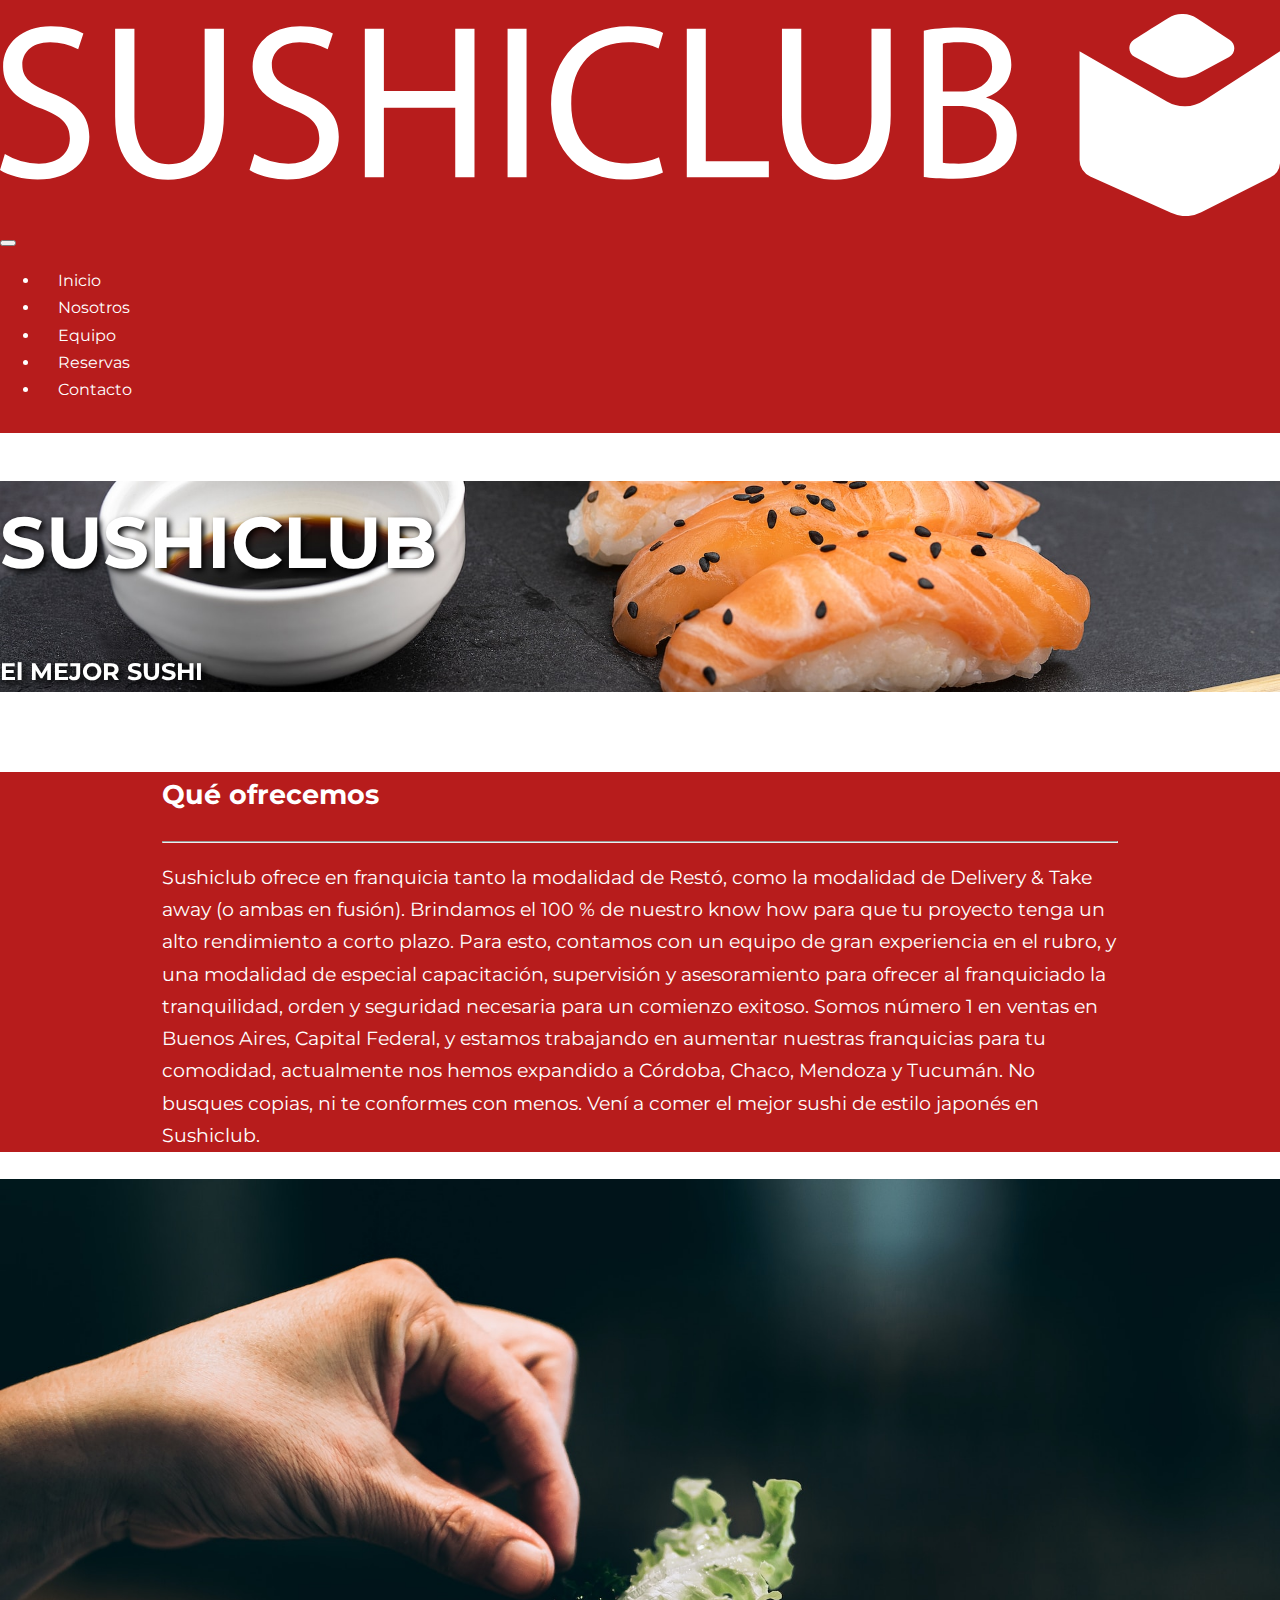
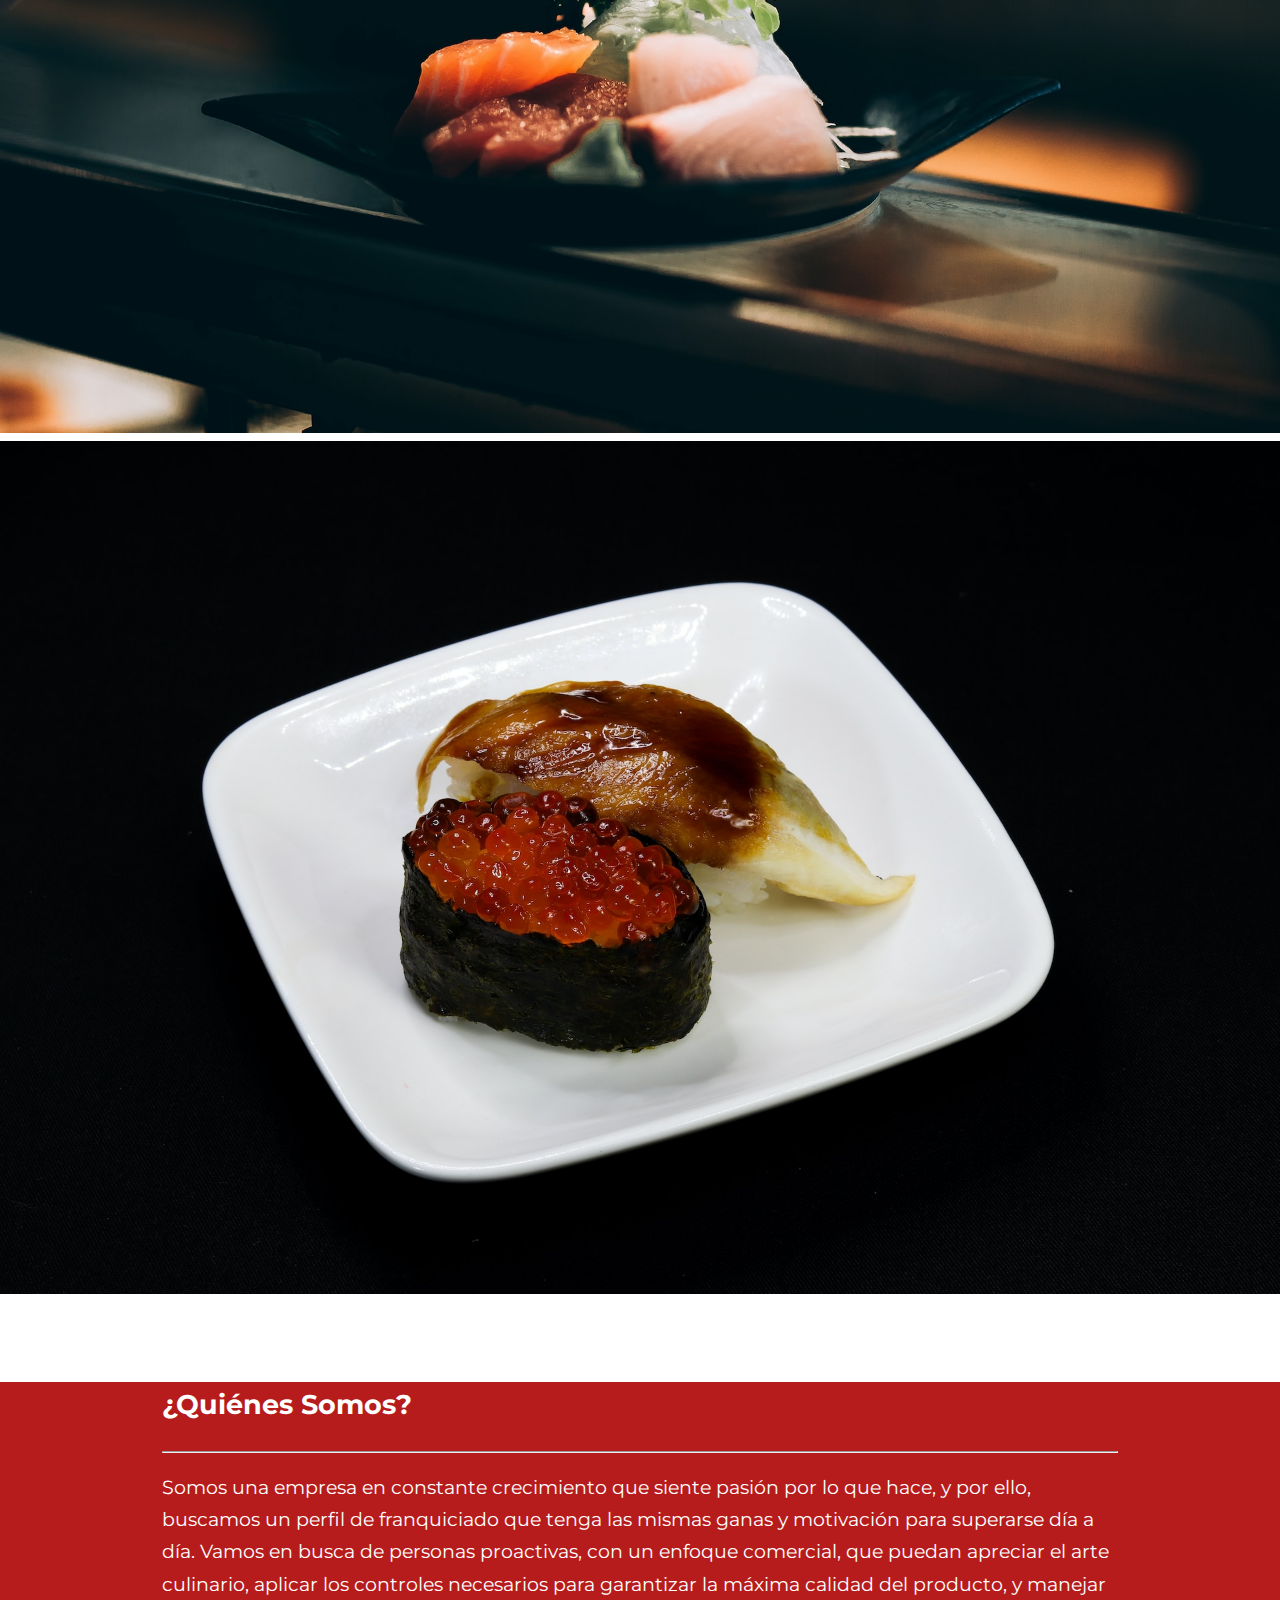
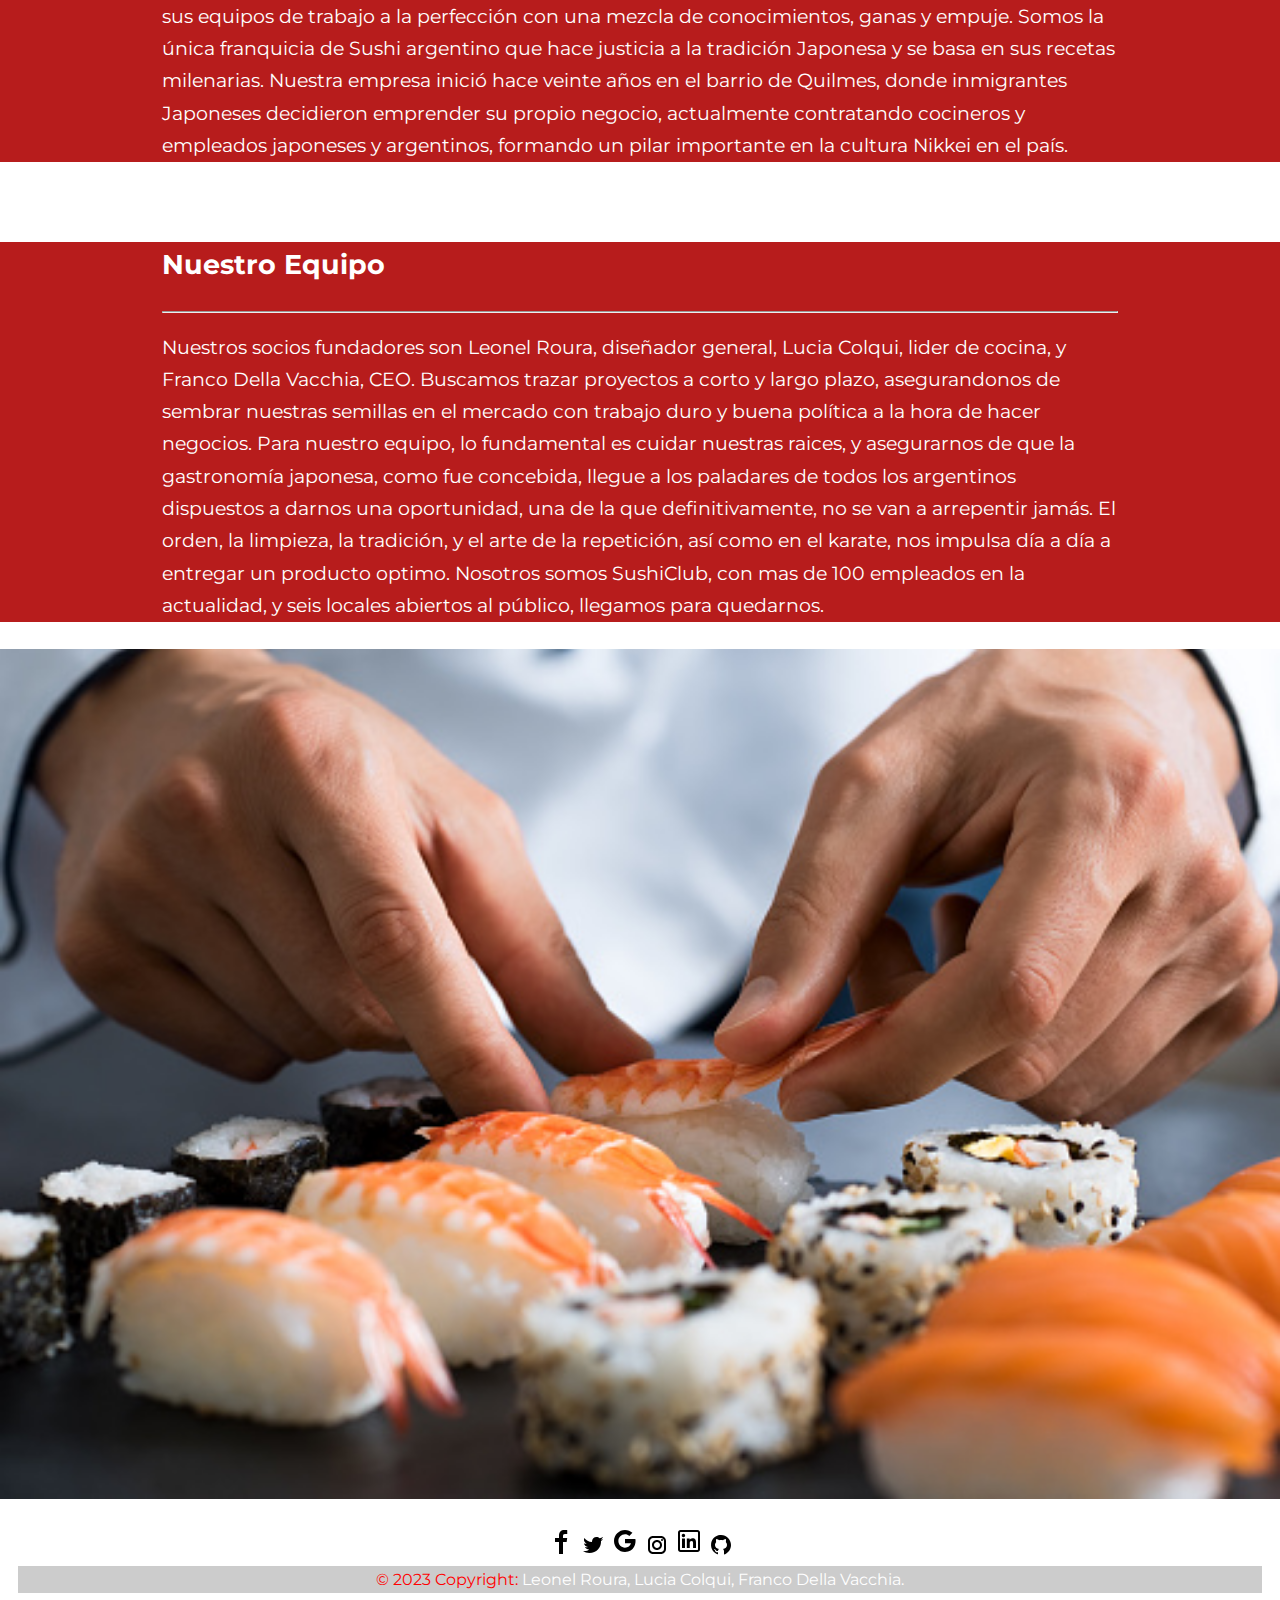
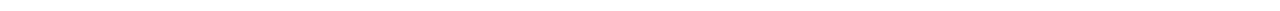
<file: index.html>
<!DOCTYPE html>
<html lang="en">
<head>
    <meta charset="UTF-8">
    <meta http-equiv="X-UA-Compatible" content="IE=edge">
    <meta name="viewport" content="width=device-width, initial-scale=1.0">
    <title>SushiClub</title>
    <link href="https://cdn.jsdelivr.net/npm/bootstrap@5.3.0-alpha1/dist/css/bootstrap.min.css" rel="stylesheet" integrity="sha384-GLhlTQ8iRABdZLl6O3oVMWSktQOp6b7In1Zl3/Jr59b6EGGoI1aFkw7cmDA6j6gD" crossorigin="anonymous">
    <link rel="stylesheet" type="text/css" href="./style.css">
    <link rel="stylesheet" href="https://fonts.googleapis.com/css?family=Montserrat">
    <link rel="shortcut icon" type="image/png" href="./assets/images/FAVICON-01.png">
</head>
<body>
    <!--NAVBAR-->
    <nav class="navbar navbar-expand-lg sticky-top" id="navbar">
        <div class="container">
            <a class="navbar-brand" href="#hero">
                <img src="./assets/images/sushilight.svg" alt="logo">
            </a>
            <button class="navbar-toggler" type="button" data-bs-toggle="collapse" data-bs-target="#navbarNav"
                aria-controls="navbarNav" aria-expanded="false" aria-label="Toggle navigation">
                <span class="navbar-toggler-icon"></span>
            </button>
            <div class="collapse navbar-collapse" id="navbarNav">
                <ul class="navbar-nav ms-auto">
                    <li class="nav-item">
                        <a class="nav-link" href="#hero">Inicio</a>
                    </li>
                    <li class="nav-item">
                        <a class="nav-link" href="#cards">Nosotros</a>
                    </li>
                    <li class="nav-item">
                    <a class="nav-link" href="#team">Equipo</a>
                </li>
                <li class="nav-item">
                    <a class="nav-link" href="reservas.html">Reservas</a>
                </li>
                    <li class="nav-item">
                        <a class="nav-link" href="contacto.html">Contacto</a>
                    </li>
                    </li>
                </ul>
            </div>
        </div>
    </nav>
    <!--HERO-->
    <section id="hero" class="min-vh-100 d-flex align-items-center text-center"">
        <div class="container">
            <div class="row">
                <div class="col-12 noselect">
                    <h1>SUSHICLUB</h1>
                    <h2>El MEJOR SUSHI</h2>
                </div>
            </div>
        </div>
    </section>
    <!--Cards-->
    <div id="cards">
        <section>
            <div class="container-fluid">
                <div class="row">
                    <div class="col-12 col-md-6 cardset">
                        <div class="cardtext">
                            <h2>Qué ofrecemos</h2>
                            <hr>
                            <p>Sushiclub ofrece en franquicia tanto la modalidad de Restó, como la modalidad de Delivery & Take away (o ambas en fusión). 
                                Brindamos el 100 % de nuestro know how para que tu proyecto tenga un alto rendimiento a corto plazo. 
                                Para esto, contamos con un equipo de gran experiencia en el rubro, y una modalidad de especial capacitación, 
                                supervisión y asesoramiento para ofrecer al franquiciado la tranquilidad, 
                                orden y seguridad necesaria para un comienzo exitoso.
                                Somos número 1 en ventas en Buenos Aires, Capital Federal, y estamos trabajando en aumentar nuestras franquicias para tu comodidad,
                                actualmente nos hemos expandido a Córdoba, Chaco, Mendoza y Tucumán.
                                No busques copias, ni te conformes con menos. Vení a comer el mejor sushi de estilo japonés en Sushiclub.</p>
                        </div>
                    </div>
                    <div class="col-12 col-md-6 imagecard">
                        <img src="./assets/images/about-1.jpg" alt="restaurant de sushi" class="image">
                    </div>
                </div>
            </div>
        <div class="container-fluid">
                <div class="row">
                    <div class="col-12 col-md-6 imagecard order-1 order-md-0">
                        <img src="./assets/images/about-2.jpg" alt="restaurant de sushi" class="image">
                    </div>
                    <div class="col-12 col-md-6 cardset" >
                        <div class="cardtext">
                            <h2>¿Quiénes Somos?</h2>
                            <hr>
                            <p>Somos una empresa en constante crecimiento que siente pasión por lo que hace, y por ello, 
                            buscamos un perfil de franquiciado que tenga las mismas ganas y motivación para superarse día a día. 
                            Vamos en busca de personas proactivas, con un enfoque comercial, que puedan apreciar el arte culinario, 
                            aplicar los controles necesarios para garantizar la máxima calidad del producto, 
                            y manejar sus equipos de trabajo a la perfección con una mezcla de conocimientos, ganas y empuje.
                            Somos la única franquicia de Sushi argentino que hace justicia a la tradición Japonesa y se basa en sus recetas milenarias.
                            Nuestra empresa inició hace veinte años en el barrio de Quilmes, donde inmigrantes Japoneses decidieron emprender su propio negocio,
                            actualmente contratando cocineros y empleados japoneses y argentinos, formando un pilar importante en la cultura Nikkei en el país.
                            </p>
                        </div>
                    </div>
                </div>
            </div>
        </section>
        <section id="team">
            <div class="container-fluid">
                <div class="row"> 
                    <div class="col-12 col-md-6 cardset" >
                        <div class="cardtext">
                            <h2>Nuestro Equipo</h2>
                            <hr>
                            <p>Nuestros socios fundadores son Leonel Roura, diseñador general, Lucia Colqui, lider de cocina, y Franco Della Vacchia, CEO.
                            Buscamos trazar proyectos a corto y largo plazo, asegurandonos de sembrar nuestras semillas en el mercado con trabajo duro
                            y buena política a la hora de hacer negocios. Para nuestro equipo, lo fundamental es cuidar nuestras raices,
                            y asegurarnos de que la gastronomía japonesa, como fue concebida, llegue a los paladares de todos los argentinos 
                            dispuestos a darnos una oportunidad, una de la que definitivamente, no se van a arrepentir jamás.
                            El orden, la limpieza, la tradición, y el arte de la repetición, así como en el karate, nos impulsa día a día a entregar un producto optimo.
                            Nosotros somos SushiClub, con mas de 100 empleados en la actualidad, y seis locales abiertos al público, llegamos para quedarnos.
                            </p>
                        </div>
                    </div>
                        <div class="col-12 col-md-6 imagecard">
                            <img src="./assets/images/nosotros1.jpg" alt="restaurant de sushi" class="image">
                        </div>  
                </div>
            </div>
        </section>
        <!--Segundo Header Oculto-->
        <nav class="navbar sticky-bottom hidden-footer" id="hidden">
            <div class="container-fluid">
                <a class="navbar-brand ms-auto" href="#">
                    Tel. +54 11 9456-1953
                    <img src="./assets/images/icons8-whatsapp.svg" alt="Logo" class="d-inline-block align-text-middle">
                    </a>  
            </div>
        </nav>
        <!--Final de Header Oculto-->
    </div>
<!--Footer real-->
    <footer class="text-center text-white">
        <!-- Grid container -->
        <div class="container p-4 pb-0">
          <!-- Section: Social media -->
          <section class="mb-4">
            <!-- Facebook -->
            <a class="btn btn-outline-light btn-floating m-1 rounded-circle" href="#!" role="button">
                <img src="./assets/images/icons8-facebook-f.svg" alt="facebook">
            </a>
      
            <!-- Twitter -->
            <a class="btn btn-outline-light btn-floating m-1 rounded-circle" href="#!" role="button">
                <img src="./assets/images/icons8-twitter.svg" alt="twitter">
            </a>
      
            <!-- Google -->
            <a class="btn btn-outline-light btn-floating m-1 rounded-circle" href="#!" role="button">
            <img src="./assets/images/icons8-google.svg" alt="google">
            </a>
      
            <!-- Instagram -->
            <a class="btn btn-outline-light btn-floating m-1 rounded-circle" href="#!" role="button">
                <img src="./assets/images/icons8-instagram.svg" alt="instagram">
            </a>
      
            <!-- Linkedin -->
            <a class="btn btn-outline-light btn-floating m-1 rounded-circle" href="#!" role="button">
                <img src="./assets/images/icons8-linkedin.svg" alt="linkedin">
            </a>
      
            <!-- Github -->
            <a class="btn btn-outline-light btn-floating m-1 rounded-circle" href="#!" role="button">
                <img src="./assets/images/icons8-github.svg" alt="github">
            </a>
          </section>
          <!-- Section: Social media -->
        </div>
        <!-- Grid container -->
      
        <!-- Copyright -->
        <div class="text-center p-3" style="background-color: rgba(0, 0, 0, 0.2);">
          © 2023 Copyright:
          <a class="text-white" href="https://mdbootstrap.com/">Leonel Roura, Lucia Colqui, Franco Della Vacchia.</a>
        </div>
        <!-- Copyright -->
      </footer>
<!--Final del Footer real-->
      
    <script src="https://cdn.jsdelivr.net/npm/bootstrap@5.3.0-alpha1/dist/js/bootstrap.bundle.min.js" integrity="sha384-w76AqPfDkMBDXo30jS1Sgez6pr3x5MlQ1ZAGC+nuZB+EYdgRZgiwxhTBTkF7CXvN" crossorigin="anonymous"></script>
    <script src="./script.js"></script>
</body>
</html>
</file>
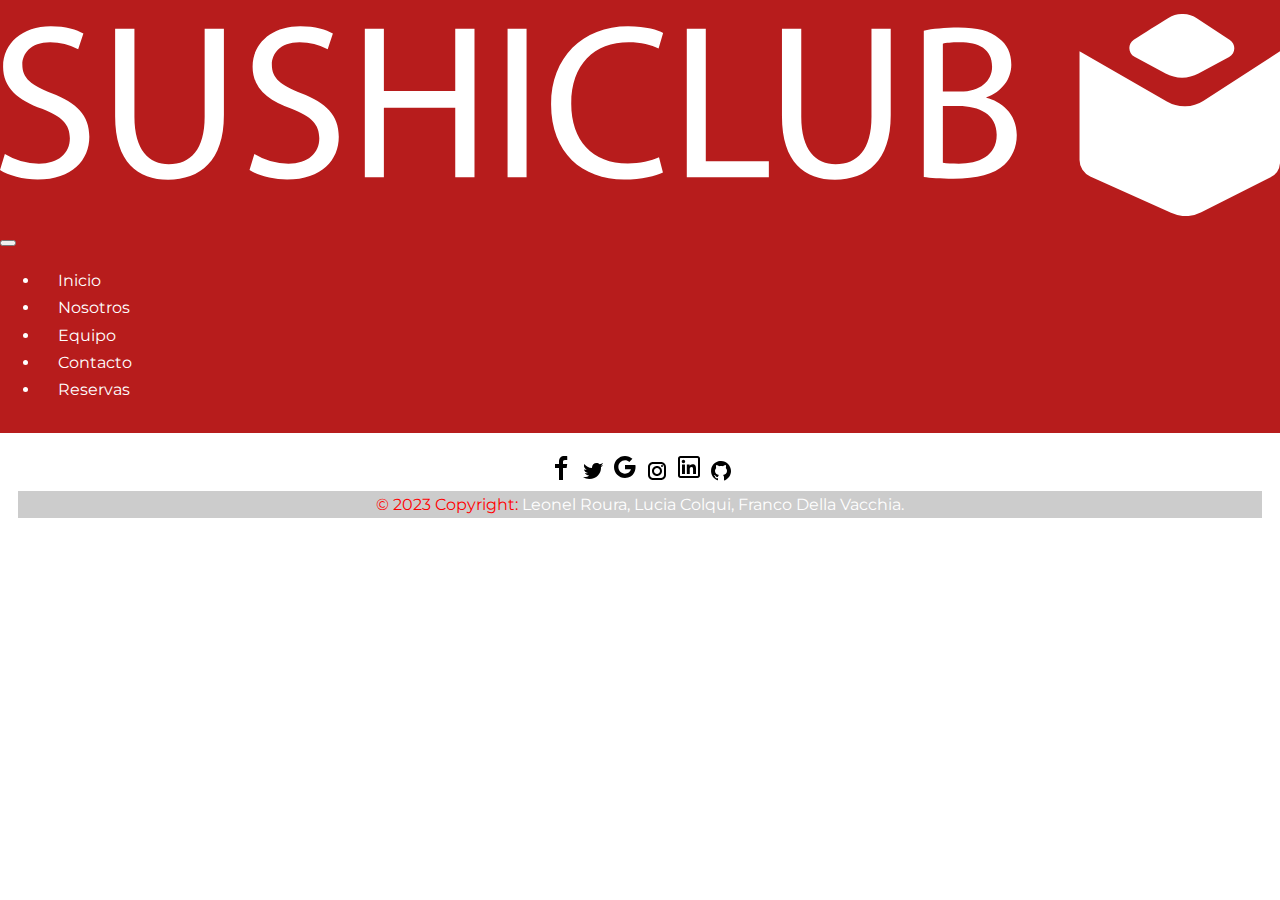
<file: contacto.html>
<!DOCTYPE html>
<html lang="en">
<head>
    <meta charset="UTF-8">
    <meta http-equiv="X-UA-Compatible" content="IE=edge">
    <meta name="viewport" content="width=device-width, initial-scale=1.0">
    <title>SushiClub</title>
    <link href="https://cdn.jsdelivr.net/npm/bootstrap@5.3.0-alpha1/dist/css/bootstrap.min.css" rel="stylesheet" integrity="sha384-GLhlTQ8iRABdZLl6O3oVMWSktQOp6b7In1Zl3/Jr59b6EGGoI1aFkw7cmDA6j6gD" crossorigin="anonymous">
    <link rel="stylesheet" type="text/css" href="./style.css">
    <link rel="stylesheet" href="https://fonts.googleapis.com/css?family=Montserrat">
    <link rel="shortcut icon" type="image/png" href="./assets/images/FAVICON-01.png">
</head>
<body>
    <!--NAVBAR-->
    <nav class="navbar navbar-expand-lg sticky-top">
        <div class="container">
            <a class="navbar-brand" href="#">
                <img src="./assets/images/sushilight.svg" alt="logo">
            </a>
            <button class="navbar-toggler" type="button" data-bs-toggle="collapse" data-bs-target="#navbarNav"
                aria-controls="navbarNav" aria-expanded="false" aria-label="Toggle navigation">
                <span class="navbar-toggler-icon"></span>
            </button>
            <div class="collapse navbar-collapse" id="navbarNav">
                <ul class="navbar-nav ms-auto">
                    <li class="nav-item">
                        <a class="nav-link" href="index.html">Inicio</a>
                    </li>
                    <li class="nav-item">
                        <a class="nav-link" href="index.html#about">Nosotros</a>
                    </li>
                    <li class="nav-item">
                    <a class="nav-link" href="index.html#team">Equipo</a>
                    </li>
                    <li class="nav-item">
                        <a class="nav-link" href="contacto.html">Contacto</a>
                    </li>
                    <li class="nav-item">
                        <a class="nav-link" href="reservas.html">Reservas</a>
                    </li>
                    </li>
                </ul>
            </div>
        </div>
    </nav>

    <section class="contact min-vh-100">
        <div class="container-fluid form-contact">
            <div class="row form-title text-center">
                <h2>¿Tienes una sugerencia para nosotros?</h2>
                <h2>¡Escríbenos!</h2>
            </div>

            <form action="" class="formulario">
                <div class="row form-row">
                    <div class="col-12 col-lg-2">
                        <label for="">Nombre</label>
                    </div>
                    <div class="col-12 col-lg-4">
                        <input type="text">
                    </div>
                    <div class="col-12 col-lg-2">
                        <label for="">Apellido</label>
                    </div>
                    <div class="col-12 col-lg-4">
                        <input type="text">
                    </div>
                </div>

                <div class="row form-row">
                    <div class="col-12 col-lg-2">
                        <label for="">Email</label>
                    </div>
                    <div class="col-12 col-lg-4">
                        <input type="email">
                    </div>
                    <div class="col-12 col-lg-2">
                        <label for="">Teléfono</label>
                    </div>
                    <div class="col-12 col-lg-4">
                        <input type="number">
                    </div>
                </div>

                <div class="row form-row">
                    <div class="col-12 col-lg-2">
                        <label for="">Mensaje</label>
                    </div>
                    <div class="col-12 col-lg-10 mensaje">
                        <textarea class="textarea" id="mensaje" placeholder="Escribe aquí tu mensaje..." ></textarea>
                    </div>
                </div>

                <div class="row form-button">
                    <div class="col-12 col-md-6 col-lg-3">
                        <input type="submit" class="button" value="Enviar Mensaje">
                    </div>
                </div>
            </form>

        </div>
    </section>
    
<!--Footer real-->
<footer class="text-center text-white">
    <!-- Grid container -->
    <div class="container p-4 pb-0">
      <!-- Section: Social media -->
      <section class="mb-4">
        <!-- Facebook -->
        <a class="btn btn-outline-light btn-floating m-1 rounded-circle" href="#!" role="button">
            <img src="./assets/images/icons8-facebook-f.svg" alt="facebook">
        </a>
  
        <!-- Twitter -->
        <a class="btn btn-outline-light btn-floating m-1 rounded-circle" href="#!" role="button">
            <img src="./assets/images/icons8-twitter.svg" alt="twitter">
        </a>
  
        <!-- Google -->
        <a class="btn btn-outline-light btn-floating m-1 rounded-circle" href="#!" role="button">
        <img src="./assets/images/icons8-google.svg" alt="google">
        </a>
  
        <!-- Instagram -->
        <a class="btn btn-outline-light btn-floating m-1 rounded-circle" href="#!" role="button">
            <img src="./assets/images/icons8-instagram.svg" alt="instagram">
        </a>
  
        <!-- Linkedin -->
        <a class="btn btn-outline-light btn-floating m-1 rounded-circle" href="#!" role="button">
            <img src="./assets/images/icons8-linkedin.svg" alt="linkedin">
        </a>
  
        <!-- Github -->
        <a class="btn btn-outline-light btn-floating m-1 rounded-circle" href="#!" role="button">
            <img src="./assets/images/icons8-github.svg" alt="github">
        </a>
      </section>
      <!-- Section: Social media -->
    </div>
    <!-- Grid container -->
  
    <!-- Copyright -->
    <div class="text-center p-3" style="background-color: rgba(0, 0, 0, 0.2);">
      © 2023 Copyright:
      <a class="text-white" href="https://mdbootstrap.com/">Leonel Roura, Lucia Colqui, Franco Della Vacchia.</a>
    </div>
    <!-- Copyright -->
  </footer>
<!--Final del Footer real-->
    <script src="https://cdn.jsdelivr.net/npm/bootstrap@5.3.0-alpha1/dist/js/bootstrap.bundle.min.js" integrity="sha384-w76AqPfDkMBDXo30jS1Sgez6pr3x5MlQ1ZAGC+nuZB+EYdgRZgiwxhTBTkF7CXvN" crossorigin="anonymous"></script>
    <script src="./script.js"></script>
</body>
</html>
</file>
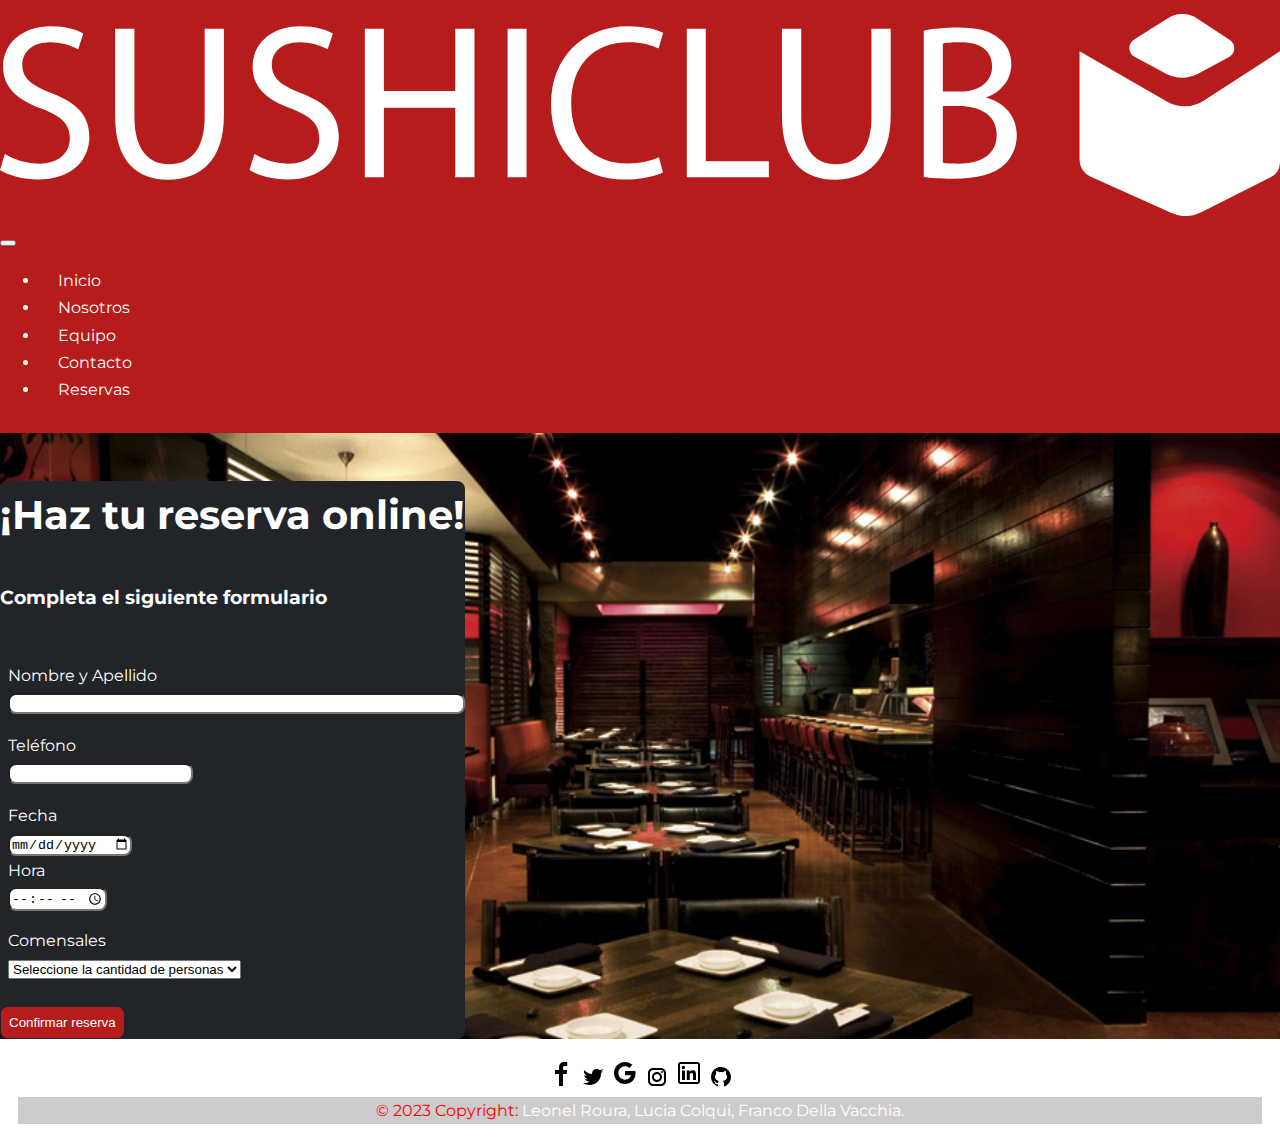
<file: reservas.html>
<!DOCTYPE html>
<html lang="en">
<head>
    <meta charset="UTF-8">
    <meta http-equiv="X-UA-Compatible" content="IE=edge">
    <meta name="viewport" content="width=device-width, initial-scale=1.0">
    <title>SushiClub</title>
    <link href="https://cdn.jsdelivr.net/npm/bootstrap@5.3.0-alpha1/dist/css/bootstrap.min.css" rel="stylesheet" integrity="sha384-GLhlTQ8iRABdZLl6O3oVMWSktQOp6b7In1Zl3/Jr59b6EGGoI1aFkw7cmDA6j6gD" crossorigin="anonymous">
    <link rel="stylesheet" type="text/css" href="./style.css">
    <link rel="stylesheet" href="https://fonts.googleapis.com/css?family=Montserrat">
    <link rel="shortcut icon" type="image/png" href="./assets/images/FAVICON-01.png">
</head>
<body>
    <!--NAVBAR-->
    <nav class="navbar navbar-expand-lg sticky-top">
        <div class="container">
            <a class="navbar-brand" href="#">
                <img src="./assets/images/sushilight.svg" alt="logo">
            </a>
            <button class="navbar-toggler" type="button" data-bs-toggle="collapse" data-bs-target="#navbarNav"
                aria-controls="navbarNav" aria-expanded="false" aria-label="Toggle navigation">
                <span class="navbar-toggler-icon"></span>
            </button>
            <div class="collapse navbar-collapse" id="navbarNav">
                <ul class="navbar-nav ms-auto">
                    <li class="nav-item">
                        <a class="nav-link" href="index.html">Inicio</a>
                    </li>
                    <li class="nav-item">
                        <a class="nav-link" href="index.html#about">Nosotros</a>
                    </li>
                    <li class="nav-item">
                    <a class="nav-link" href="index.html#team">Equipo</a>
                    </li>
                    <li class="nav-item">
                        <a class="nav-link" href="contacto.html">Contacto</a>
                    </li>
                    <li class="nav-item">
                        <a class="nav-link" href="reservas.html">Reservas</a>
                    </li>
                    </li>
                </ul>
            </div>
        </div>
    </nav>

    <section class="booking min-vh-100">
        <div class="container-fluid form-booking">
            <div class="row form-title text-center">
                <div class="col-12">
                    <h2>¡Haz tu reserva online!</h2>
                    <h3>Completa el siguiente formulario</h3>
                </div>                
            </div>

            
            <div class="row">
                <div class="col-12">
                    <form class="container formulario-booking">
                        <div class="row form name">
                            <div class="col-12">
                                <label for="nombre">Nombre y Apellido</label>
                            </div>
                            <div class="col-12">
                                <input type="text" id="nombre">
                            </div>
                        </div>

                        <div class="row form phone">
                            <div class="col-12">
                                <label for="telefono">Teléfono</label>
                            </div>
                            <div class="col-12">
                                <input type="number" id="telefono">
                            </div>
                        </div>

                        <div class="row form date-time">
                            <div class="col-12 col-lg-2">
                                <label for="fecha">Fecha</label>
                            </div>
                            <div class="col-12 col-lg-4">
                                <input type="date" id="fecha">
                            </div>

                            <div class="col-12 col-lg-2">
                                <label for="hora">Hora</label>
                            </div>
                            <div class="col-12 col-lg-4">
                                <input type="time" id="hora">
                            </div>
                        </div>

                        <div class="row form amount">
                            <div class="col-12">
                                <label for="comensales">Comensales</label>
                            </div>
                            <div class="col-12">
                                <select id="comensales" class="form-select">
                                    <option selected disabled>Seleccione la cantidad de personas</option>
                                    <option value="1">1</option>
                                    <option value="2">2</option>
                                    <option value="3">3</option>
                                    <option value="4">4</option>
                                    <option value="5">5</option>
                                    <option value="6">6</option>
                                    <option value="7">7</option>
                                    <option value="8">8</option>
                                </select>
                            </div>
                        </div>

                        <div class="row button-booking text-end">
                            <div class="col-12">
                                <input type="submit" value="Confirmar reserva">
                            </div>
                        </div>
                    </form>
                </div>
            </div>
            
        </div>
    </section>


<!--Footer real-->
<footer class="text-center text-white">
    <!-- Grid container -->
    <div class="container p-4 pb-0">
      <!-- Section: Social media -->
      <section class="mb-4">
        <!-- Facebook -->
        <a class="btn btn-outline-light btn-floating m-1 rounded-circle" href="#!" role="button">
            <img src="./assets/images/icons8-facebook-f.svg" alt="facebook">
        </a>
  
        <!-- Twitter -->
        <a class="btn btn-outline-light btn-floating m-1 rounded-circle" href="#!" role="button">
            <img src="./assets/images/icons8-twitter.svg" alt="twitter">
        </a>
  
        <!-- Google -->
        <a class="btn btn-outline-light btn-floating m-1 rounded-circle" href="#!" role="button">
        <img src="./assets/images/icons8-google.svg" alt="google">
        </a>
  
        <!-- Instagram -->
        <a class="btn btn-outline-light btn-floating m-1 rounded-circle" href="#!" role="button">
            <img src="./assets/images/icons8-instagram.svg" alt="instagram">
        </a>
  
        <!-- Linkedin -->
        <a class="btn btn-outline-light btn-floating m-1 rounded-circle" href="#!" role="button">
            <img src="./assets/images/icons8-linkedin.svg" alt="linkedin">
        </a>
  
        <!-- Github -->
        <a class="btn btn-outline-light btn-floating m-1 rounded-circle" href="#!" role="button">
            <img src="./assets/images/icons8-github.svg" alt="github">
        </a>
      </section>
      <!-- Section: Social media -->
    </div>
    <!-- Grid container -->
  
    <!-- Copyright -->
    <div class="text-center p-3" style="background-color: rgba(0, 0, 0, 0.2);">
      © 2023 Copyright:
      <a class="text-white" href="https://mdbootstrap.com/">Leonel Roura, Lucia Colqui, Franco Della Vacchia.</a>
    </div>
    <!-- Copyright -->
  </footer>
<!--Final del Footer real-->
    <script src="https://cdn.jsdelivr.net/npm/bootstrap@5.3.0-alpha1/dist/js/bootstrap.bundle.min.js" integrity="sha384-w76AqPfDkMBDXo30jS1Sgez6pr3x5MlQ1ZAGC+nuZB+EYdgRZgiwxhTBTkF7CXvN" crossorigin="anonymous"></script>
    <script src="./script.js"></script>
</body>
</html>
</file>
<file: style.css>
/* Acá vamos a crear el Root, es donde estan las reglas principales del CSS como los colores a utilizar */
:root{
    --c-dark: #212529;
    --c-brand: #b71c1c;
    --c-brand-light: #f64d40;
    --c-green: #8bc34a;
    --font-base: "Montserrat", montserrat;
    --box-shadow: 0px 15px 25px rgba(0,0,0,0.8);
    --transition: all 0.5 ease;
}
body{
    font-family: var(--font-base);
    line-height: 1.7;
    color: white;
    margin: 0 auto;
}
a{
    text-decoration: none;
    color: white;
    transition: var(---transition);
}
a:hover{
    color: var(--c-brand-light);
}
img{
    max-width: 100%;
    height:auto;
}

.navbar{
    background-color: var(--c-brand);
    padding: 1.5vh 0vh 1.5vh 0vh;
}
.navbar-collapse a{
    color: white;
    margin-left: 2vh;
}
.hidden-footer{
    width: 100%;
    padding: 1.5vh 16vh 1.5vh 16vh;
}
#hidden{
    display: none;
}
.hidden-footer img{
    width: 5vh;
    padding-bottom:1vh;
}
#hero {
    background-position: center;
    background-size: cover;
    background-image: url(./assets/images/hero-1.jpg);

}
#hero h1, #hero h2{
    filter: drop-shadow(3px 3px 3px #000);
}
#hero h1{
    font-size: 8vh;
}

.cardset {
    background-color: var(--c-brand);
    padding: 0vh 15vh 0vh 15vh;
}
.imagecard{
    padding: 0px;
}

.image {
    width: 100%;
    height: 100%;
}

.cardtext{
    margin: 3vh;
}

p{
    font-size:calc(1px + 2vh);
}

/* CONTACTO */

.contact {
    background-position: center;
    background-size: cover;
    background-image: linear-gradient(rgba(0, 0, 0, 0.8), rgba(0, 0, 0, 0.5)), url(./assets/images/contacto.jpg);
    overflow: auto;
    position: relative;    
}

.formulario {
    max-width: max-content;
    margin: auto;
}

.form-title {
    color: white;
    margin: 3rem 0;
}

.form-contact {
    position: absolute;
    top: 5rem;
}

.form-row {
    margin: 1rem 0;
}

.textarea {
    width: 100%;
    height: 8rem;
    border-radius: .5rem;
}

.mensaje {
    margin-top: .5rem;
    padding: 0;
}

.form-button {
    justify-content: end;
}

input {
    border-radius: .5rem;
}

.button {
    border: 1px solid var(--c-dark);
    background-color: var(--c-brand);
    color: white;
    font-weight: bold;
    padding: .8rem;
}

.button:hover {
    background-color: var(--c-brand-light);
}

/* RESERVAS */

.booking {
    background-position: center;
    background-size: cover;
    background-image: url(./assets/images/contacto.jpg);
    overflow: auto;
    position: relative;
}

.form-booking {
    background-color: var(--c-dark);
    width: fit-content;
    border-radius: .5rem;
}

.form-booking h2 {
    font-size: 2.5rem;
    font-weight: bold;
}

.form {
    margin: 1rem .5rem;
}

.name input {
    width: 100%;
}

.button-booking input {
    background-color: var(--c-brand);
    color: white;
    border: 1px solid var(--c-dark);
    padding: .5rem;
    margin-top: .5rem;
}

.button-booking input:hover {
    background-color: var(--c-brand-light);
}

.error {
    background-color: var(--c-brand);
    color: white;
    text-align: center;
    padding: 1rem;
    font-weight: bold;
    text-transform: uppercase;
    margin: 1rem;
}

.confirmacion {
    background-color: var(--c-green);
    color: white;
    text-align: center;
    padding: 1rem;
    font-weight: bold;
    text-transform: uppercase;
    margin: 1rem;
}


@media (min-width: 769px) {
    .cardtext {
        margin-top: 5rem;
        font-size: 2vh;
    }


}

@media (max-width: 768px) {
    .formulario {
        width: auto;
        text-align: center;
    }
}


/*Footer*/
footer{
    color:red;
    text-align:center;
    padding:2vh;
}



/*Esta es una regla creada para no poder seleccionar el texto en los títulos, por cuestiones estéticas*/
.noselect {
    -webkit-touch-callout: none; /* iOS Safari */
      -webkit-user-select: none; /* Safari */
       -khtml-user-select: none; /* Konqueror HTML */
         -moz-user-select: none; /* Old versions of Firefox */
          -ms-user-select: none; /* Internet Explorer/Edge */
              user-select: none; /* Non-prefixed version, currently
                                    supported by Chrome, Edge, Opera and Firefox */
  }
</file>
